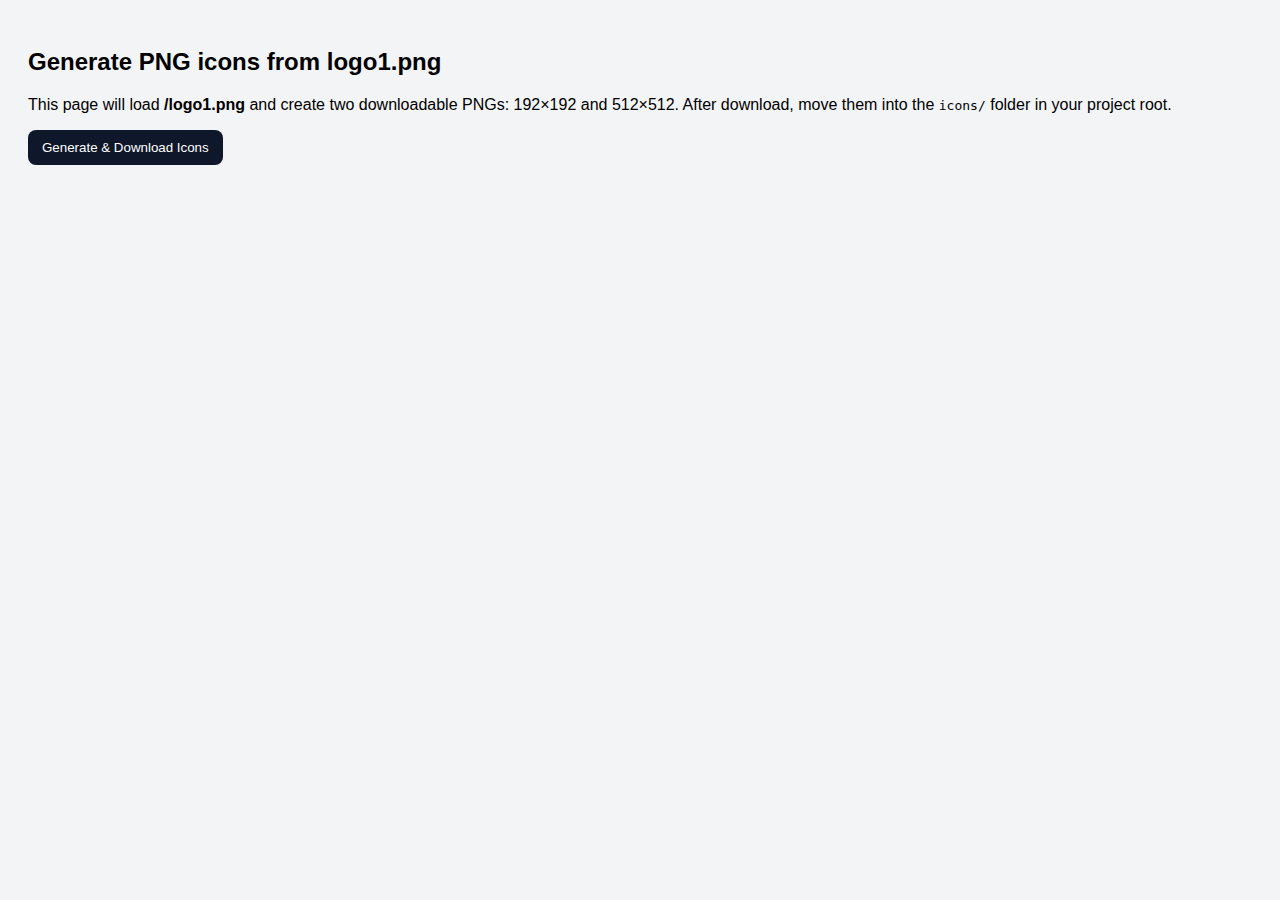
<file: tools/generate-icons.html>
<!doctype html>
<html>
<head>
  <meta charset="utf-8">
  <title>Generate PWA Icons</title>
  <style>body{font-family:Arial,Helvetica,sans-serif;padding:20px;background:#f3f4f6}button{padding:10px 14px;border-radius:8px;border:none;background:#0f172a;color:#fff;cursor:pointer}</style>
</head>
<body>
  <h2>Generate PNG icons from logo1.png</h2>
  <p>This page will load <strong>/logo1.png</strong> and create two downloadable PNGs: 192×192 and 512×512. After download, move them into the <code>icons/</code> folder in your project root.</p>
  <button id="go">Generate & Download Icons</button>
  <pre id="log"></pre>

  <script>
    const log = (m) => { document.getElementById('log').innerText += m + '\n'; };
    document.getElementById('go').addEventListener('click', async () => {
      try {
        const resp = await fetch('/logo1.png');
        if (!resp.ok) throw new Error('Could not fetch /logo1.png (open this file via a local server)');
        const blob = await resp.blob();
        const img = await createImageBitmap(blob);

        const sizes = [192, 512];
        for (const s of sizes) {
          const canvas = new OffscreenCanvas(s, s);
          const ctx = canvas.getContext('2d');
          // Fill background white for PNG
          ctx.fillStyle = '#ffffff';
          ctx.fillRect(0,0,s,s);

          // calculate cover-fit (cover)
          const ratio = Math.max(s / img.width, s / img.height);
          const w = img.width * ratio;
          const h = img.height * ratio;
          const x = (s - w) / 2;
          const y = (s - h) / 2;
          ctx.drawImage(img, x, y, w, h);

          const blobOut = await canvas.convertToBlob({ type: 'image/png', quality: 1.0 });
          const url = URL.createObjectURL(blobOut);
          const a = document.createElement('a');
          a.href = url;
          a.download = `icon-${s}.png`;
          document.body.appendChild(a);
          a.click();
          a.remove();
          URL.revokeObjectURL(url);
          log(`Downloaded icon-${s}.png`);
        }

        log('Done — move the downloaded files into the icons/ folder.');
      } catch (err) {
        // fallback for browsers without OffscreenCanvas
        try {
          const resp = await fetch('/logo1.png');
          if (!resp.ok) throw err;
          const blob = await resp.blob();
          const imgEl = document.createElement('img');
          imgEl.src = URL.createObjectURL(blob);
          await new Promise(r => imgEl.onload = r);

          const sizes = [192,512];
          for (const s of sizes) {
            const canvas = document.createElement('canvas');
            canvas.width = s; canvas.height = s;
            const ctx = canvas.getContext('2d');
            ctx.fillStyle = '#ffffff'; ctx.fillRect(0,0,s,s);
            const ratio = Math.max(s / imgEl.naturalWidth, s / imgEl.naturalHeight);
            const w = imgEl.naturalWidth * ratio;
            const h = imgEl.naturalHeight * ratio;
            const x = (s - w) / 2;
            const y = (s - h) / 2;
            ctx.drawImage(imgEl, x, y, w, h);
            canvas.toBlob((b) => {
              const url = URL.createObjectURL(b);
              const a = document.createElement('a'); a.href = url; a.download = `icon-${s}.png`; document.body.appendChild(a); a.click(); a.remove(); URL.revokeObjectURL(url);
              log(`Downloaded icon-${s}.png`);
            }, 'image/png');
          }
          log('Done — move the downloaded files into the icons/ folder.');
        } catch (e) {
          log('Error: ' + e.message);
        }
      }
    });
  </script>
</body>
</html>
</file>
